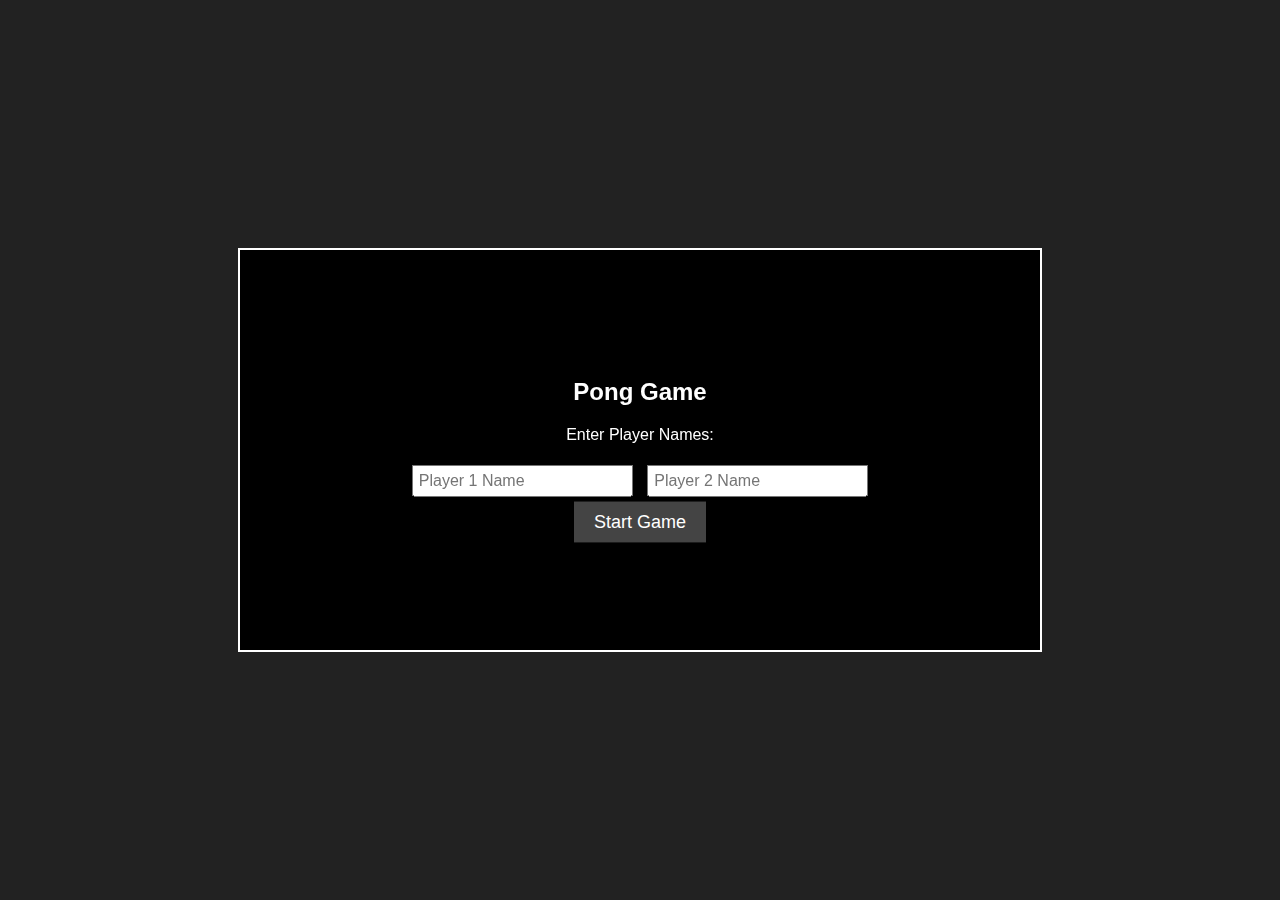
<file: html/aiwebapp.html>
<!DOCTYPE html>
<html lang="en">
<head>
  <meta charset="UTF-8">
  <meta name="viewport" content="width=device-width, initial-scale=1.0">
  <title>Pong Game</title>
  <style>
    body {
      margin: 0;
      padding: 0;
      display: flex;
      justify-content: center;
      align-items: center;
      height: 100vh;
      background-color: #222;
      font-family: Arial, sans-serif;
    }
    canvas {
      border: 2px solid #fff;
      background-color: #000;
    }
    #startModal, #rulesModal, #winnerModal {
      position: fixed;
      top: 50%;
      left: 50%;
      transform: translate(-50%, -50%);
      background-color: rgba(0, 0, 0, 0.7);
      padding: 20px;
      border-radius: 10px;
      color: white;
      text-align: center;
      display: none;
    }
    #startModal h2, #rulesModal h2, #winnerModal h2 {
      margin-bottom: 20px;
    }
    #startModal button, #rulesModal button, #winnerModal button {
      padding: 10px 20px;
      background-color: #444;
      color: white;
      border: none;
      cursor: pointer;
      font-size: 18px;
    }
    input {
      margin: 5px;
      padding: 5px;
      font-size: 16px;
    }
    #rulesModal p {
      font-size: 16px;
      margin: 20px 0;
    }
  </style>
</head>
<body>

  <canvas id="pongCanvas" width="800" height="400"></canvas>

  <div id="startModal">
    <h2>Pong Game</h2>
    <p>Enter Player Names:</p>
    <input type="text" id="player1Name" placeholder="Player 1 Name" />
    <input type="text" id="player2Name" placeholder="Player 2 Name" />
    <button onclick="startGame()">Start Game</button>
  </div>

  <div id="rulesModal">
    <h2>Game Rules</h2>
    <p>
      1. Player 1 controls the left paddle using "W" (up) and "S" (down).<br>
      2. Player 2 controls the right paddle using the arrow keys.<br>
      3. The objective is to hit the ball past your opponent's paddle.<br>
      4. First player to 5 points wins the game.<br>
      5. Press "Start Game" when ready.
    </p>
    <button onclick="startActualGame()">Start Game</button>
  </div>

  <div id="winnerModal">
    <h2>Winner: <span id="winnerName"></span></h2>
    <button onclick="playAgain()">Play Again</button>
  </div>

  <script>
    const canvas = document.getElementById("pongCanvas");
    const ctx = canvas.getContext("2d");

    const paddleWidth = 10, paddleHeight = 100;
    const ballRadius = 10;

    let player1 = {
      x: 0,
      y: canvas.height / 2 - paddleHeight / 2,
      width: paddleWidth,
      height: paddleHeight,
      color: "#FFF",
      dy: 0
    };

    let player2 = {
      x: canvas.width - paddleWidth,
      y: canvas.height / 2 - paddleHeight / 2,
      width: paddleWidth,
      height: paddleHeight,
      color: "#FFF",
      dy: 0
    };

    let ball = {
      x: canvas.width / 2,
      y: canvas.height / 2,
      radius: ballRadius,
      dx: 4,
      dy: 4,
      color: "#FFF"
    };

    let player1Score = 0;
    let player2Score = 0;
    let gameRunning = false;
    let player1Name = "Player 1";
    let player2Name = "Player 2";

    const ballHitSound = new Audio('https://www.soundjay.com/button/beep-07.wav');
    const scoreSound = new Audio('https://www.soundjay.com/button/beep-01a.wav');

    // Show the start modal
    document.getElementById("startModal").style.display = "block";

    function draw() {
      ctx.clearRect(0, 0, canvas.width, canvas.height);
      
      // Draw paddles and ball
      ctx.fillStyle = player1.color;
      ctx.fillRect(player1.x, player1.y, player1.width, player1.height);
      
      ctx.fillStyle = player2.color;
      ctx.fillRect(player2.x, player2.y, player2.width, player2.height);
      
      ctx.beginPath();
      ctx.arc(ball.x, ball.y, ball.radius, 0, Math.PI * 2);
      ctx.fillStyle = ball.color;
      ctx.fill();
      
      ctx.font = "20px Arial";
      ctx.fillText(`${player1Name}: ${player1Score}`, 50, 30);
      ctx.fillText(`${player2Name}: ${player2Score}`, canvas.width - 150, 30);
    }

    function movePaddles() {
      player1.y += player1.dy;
      player2.y += player2.dy;

      // Prevent paddles from going out of bounds
      if (player1.y < 0) player1.y = 0;
      if (player1.y + player1.height > canvas.height) player1.y = canvas.height - player1.height;
      if (player2.y < 0) player2.y = 0;
      if (player2.y + player2.height > canvas.height) player2.y = canvas.height - player2.height;
    }

    function moveBall() {
      ball.x += ball.dx;
      ball.y += ball.dy;

      if (ball.y - ball.radius < 0 || ball.y + ball.radius > canvas.height) {
        ball.dy = -ball.dy;
      }

      // Ball-paddle collision
      if (ball.x - ball.radius < player1.x + player1.width && ball.y > player1.y && ball.y < player1.y + player1.height) {
        ball.dx = -ball.dx;
        ball.x = player1.x + player1.width + ball.radius;
        ballHitSound.play();  // Play sound when ball hits paddle
        increaseBallSpeed();
      }

      if (ball.x + ball.radius > player2.x && ball.y > player2.y && ball.y < player2.y + player2.height) {
        ball.dx = -ball.dx;
        ball.x = player2.x - ball.radius;
        ballHitSound.play();  // Play sound when ball hits paddle
        increaseBallSpeed();
      }

      // Scoring conditions
      if (ball.x - ball.radius < 0) {
        player2Score++;
        scoreSound.play();  // Play sound when player 2 scores
        resetBall();
      }

      if (ball.x + ball.radius > canvas.width) {
        player1Score++;
        scoreSound.play();  // Play sound when player 1 scores
        resetBall();
      }

      // Check if either player reached 5 points
      if (player1Score === 5 || player2Score === 5) {
        gameRunning = false;
        setTimeout(() => showWinner(), 500);
      }
    }

    function resetBall() {
      ball.x = canvas.width / 2;
      ball.y = canvas.height / 2;
      ball.dx = 4 * (Math.random() > 0.5 ? 1 : -1);
      ball.dy = 4 * (Math.random() > 0.5 ? 1 : -1);
    }

    function increaseBallSpeed() {
      ball.dx *= 1.1;
      ball.dy *= 1.1;
    }

    function keyDownHandler(e) {
      if (e.key == "ArrowUp") {
        player2.dy = -6;
      }
      if (e.key == "ArrowDown") {
        player2.dy = 6;
      }
      if (e.key == "w") {
        player1.dy = -6;
      }
      if (e.key == "s") {
        player1.dy = 6;
      }
    }

    function keyUpHandler(e) {
      if (e.key == "ArrowUp" || e.key == "ArrowDown") {
        player2.dy = 0;
      }
      if (e.key == "w" || e.key == "s") {
        player1.dy = 0;
      }
    }

    function startGame() {
      player1Name = document.getElementById("player1Name").value || "Player 1";
      player2Name = document.getElementById("player2Name").value || "Player 2";
      document.getElementById("startModal").style.display = "none";
      document.getElementById("rulesModal").style.display = "block";
    }

    function startActualGame() {
      document.getElementById("rulesModal").style.display = "none";
      gameRunning = true;
      player1Score = 0;
      player2Score = 0;
      gameLoop();
    }

    function showWinner() {
      const winner = player1Score === 5 ? player1Name : player2Name;
      document.getElementById("winnerName").innerText = winner;
      document.getElementById("winnerModal").style.display = "block";
    }

    function playAgain() {
      player1Score = 0;
      player2Score = 0;
      gameRunning = true;
      document.getElementById("winnerModal").style.display = "none";
      gameLoop();
    }

    function gameLoop() {
      if (!gameRunning) return;
      draw();
      movePaddles();
      moveBall();
      requestAnimationFrame(gameLoop);
    }

    document.addEventListener("keydown", keyDownHandler);
    document.addEventListener("keyup", keyUpHandler);
  </script>
</body>
</html>
</file>
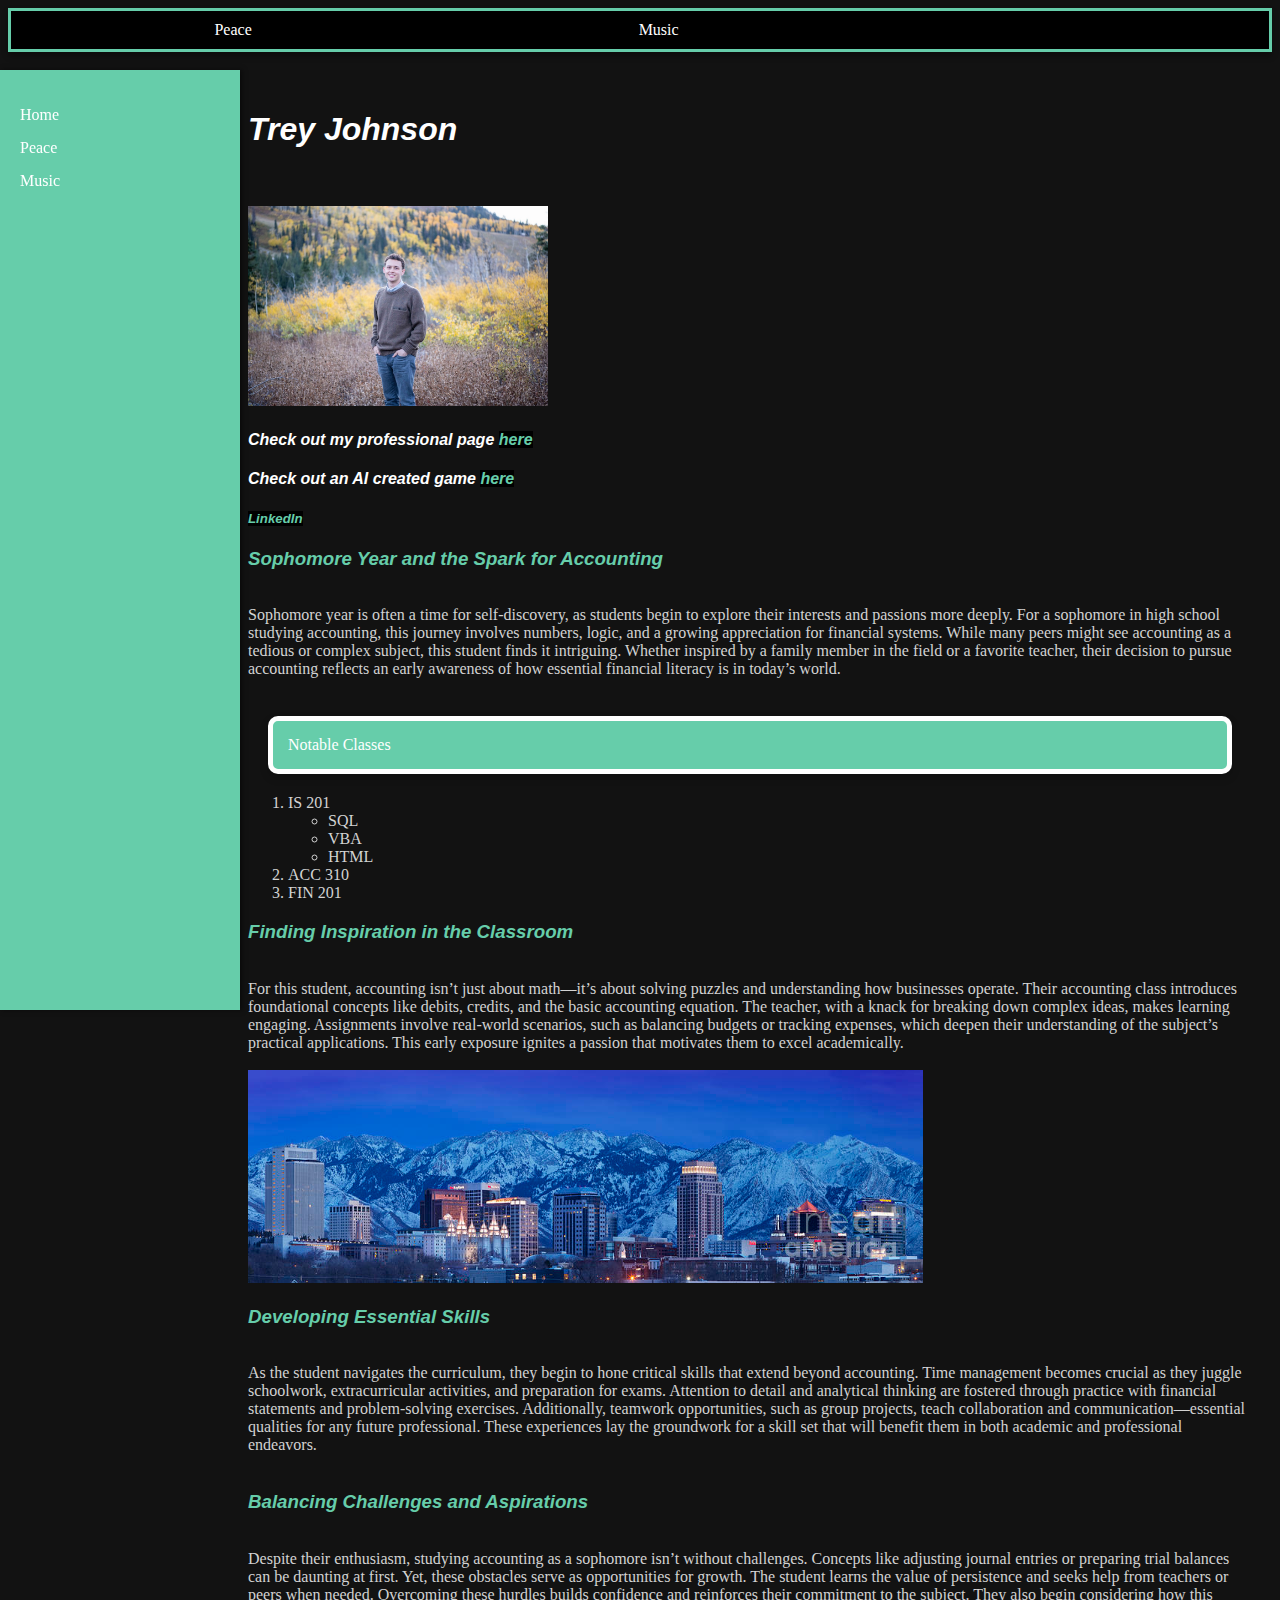
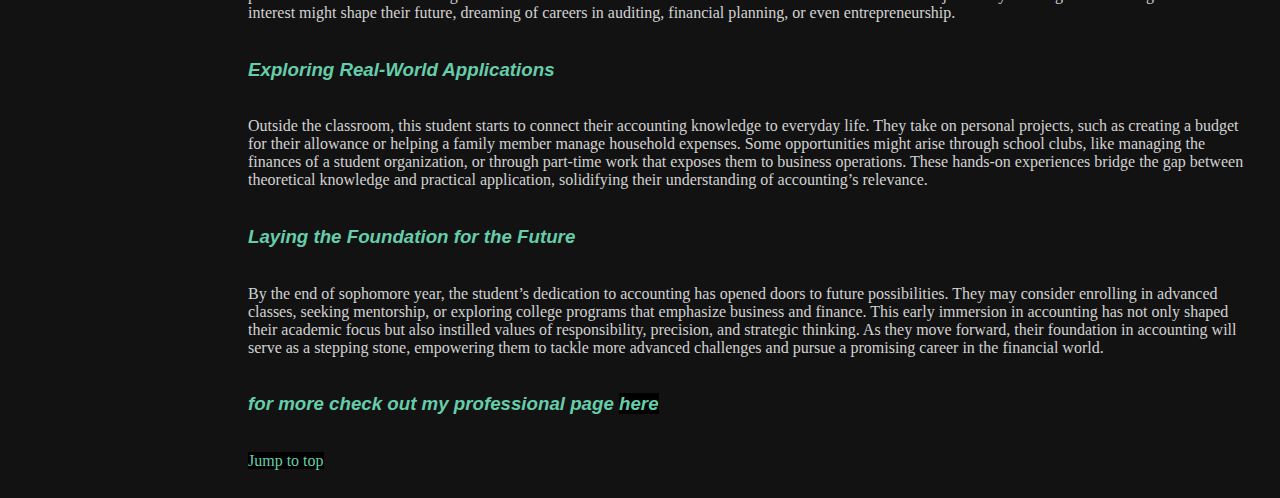
<file: html/scratch.html>
<!DOCTYPE html>
<html lang="en">
<head>
    <meta charset="UTF-8">
    <meta name="viewport" content="width=device-width, initial-scale=1.0">
    <title>Document</title>
    <link rel="stylesheet" href="styles/styles.css">
</head>
<body>
    

    <div class="navbar">
        <a href="html/graph.html">Peace</a>
        <a href="html/video.html">Music</a><br>
    </div><br>
    <div class="sidebar">
    <ul>
        <li><a href="#top">Home</a></li>
        <li><a href="html/graph.html">Peace</a></li>
        <li><a href="html/video.html">Music</a></li>
        
    </ul>
    </div>

    <div class="main-content">
    <h1 id="top" style = "color:white">Trey Johnson</h1><br><br>
<img src="images/C4A7E781-EFDC-47CD-A80A-43C0ADE8AE78_1_105_c.jpeg" alt="picture of me" width="300"> 
    <div class="link">
        <h4 style = "color:white; font-style:italic;">Check out my professional page <a href="../index.html">here</a> </h4>
    </div>
    <div class="link">
        <div class="link">
            <h4 style = "color:white; font-style:italic;">Check out an AI created game  <a href="aiwebapp.html">here</a> </h4>
         </div>
        <div class="link">
        <h5> <a href ="https://www.linkedin.com/in/trey-johnson-647b682a8/" style="color:mediumaquamarine;">LinkedIn</a> </h5>
    </div>
    <h3>Sophomore Year and the Spark for Accounting</h3><br>
    Sophomore year is often a time for self-discovery, as students begin to explore their interests and passions more deeply. For a sophomore in high school studying accounting, this journey involves numbers, logic, and a growing appreciation for financial systems. While many peers might see accounting as a tedious or complex subject, this student finds it intriguing. Whether inspired by a family member in the field or a favorite teacher, their decision to pursue accounting reflects an early awareness of how essential financial literacy is in today’s world.
    <br><br>
    <div class="box-model">
        Notable Classes
    </div>
<ol>
    <li> IS 201<ul>
            <li> SQL</li>
            <li> VBA</li>
            <li> HTML</li>
    </ul></li>
    <li> ACC 310</li>
    <li> FIN 201</li>
</ol>
    <h3>Finding Inspiration in the Classroom</h3><br>
    For this student, accounting isn’t just about math—it’s about solving puzzles and understanding how businesses operate. Their accounting class introduces foundational concepts like debits, credits, and the basic accounting equation. The teacher, with a knack for breaking down complex ideas, makes learning engaging. Assignments involve real-world scenarios, such as balancing budgets or tracking expenses, which deepen their understanding of the subject’s practical applications. This early exposure ignites a passion that motivates them to excel academically.
    <br><br>
<img src="images/Salt Lake Skyline.jpg" alt="SLC skyline" width="675">
    <h3>Developing Essential Skills</h3><br>
    As the student navigates the curriculum, they begin to hone critical skills that extend beyond accounting. Time management becomes crucial as they juggle schoolwork, extracurricular activities, and preparation for exams. Attention to detail and analytical thinking are fostered through practice with financial statements and problem-solving exercises. Additionally, teamwork opportunities, such as group projects, teach collaboration and communication—essential qualities for any future professional. These experiences lay the groundwork for a skill set that will benefit them in both academic and professional endeavors.
    <br><br>
    <h3>Balancing Challenges and Aspirations</h3><br>
    Despite their enthusiasm, studying accounting as a sophomore isn’t without challenges. Concepts like adjusting journal entries or preparing trial balances can be daunting at first. Yet, these obstacles serve as opportunities for growth. The student learns the value of persistence and seeks help from teachers or peers when needed. Overcoming these hurdles builds confidence and reinforces their commitment to the subject. They also begin considering how this interest might shape their future, dreaming of careers in auditing, financial planning, or even entrepreneurship.
    <br><br>
    <h3>Exploring Real-World Applications</h3><br>
    Outside the classroom, this student starts to connect their accounting knowledge to everyday life. They take on personal projects, such as creating a budget for their allowance or helping a family member manage household expenses. Some opportunities might arise through school clubs, like managing the finances of a student organization, or through part-time work that exposes them to business operations. These hands-on experiences bridge the gap between theoretical knowledge and practical application, solidifying their understanding of accounting’s relevance.
    <br><br>
    <h3>Laying the Foundation for the Future</h3><br>
    By the end of sophomore year, the student’s dedication to accounting has opened doors to future possibilities. They may consider enrolling in advanced classes, seeking mentorship, or exploring college programs that emphasize business and finance. This early immersion in accounting has not only shaped their academic focus but also instilled values of responsibility, precision, and strategic thinking. As they move forward, their foundation in accounting will serve as a stepping stone, empowering them to tackle more advanced challenges and pursue a promising career in the financial world.
    <br><br>
    <h3>for more check out my professional page <a href="../html/../index.html" style="color:mediumaquamarine">here</a></h3><br>
    <a href="#top" style="color:mediumaquamarine">Jump to top</a>
</div>
</body>

</html>
</file>
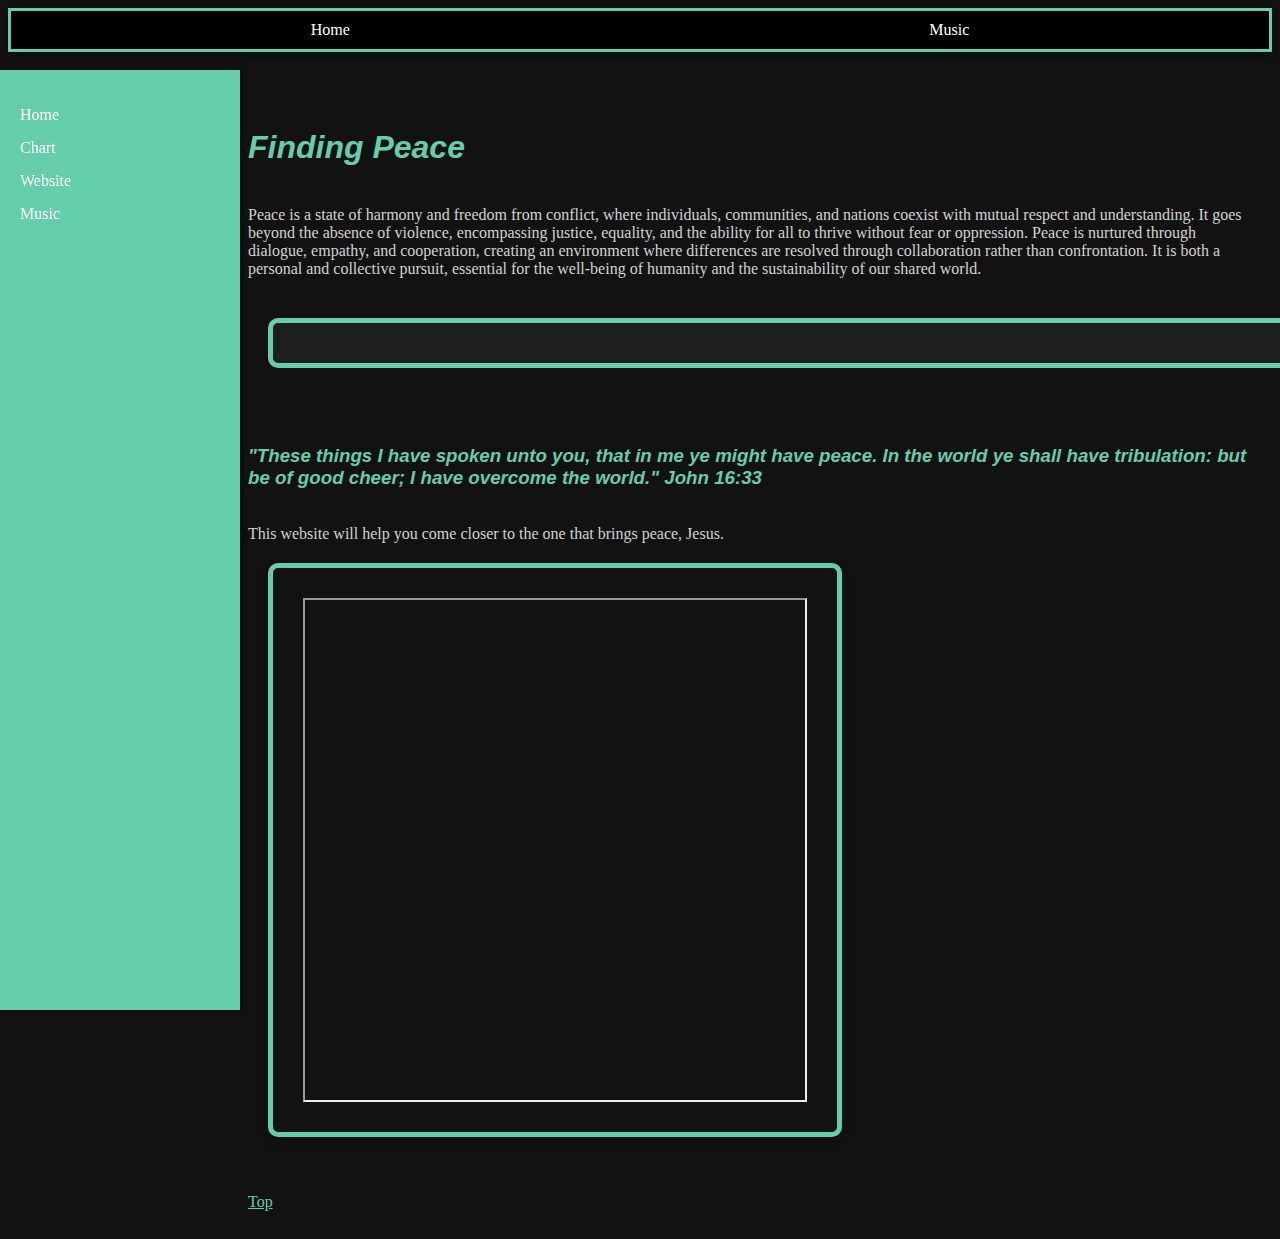
<file: html/html/graph.html>
<!DOCTYPE html>
<html lang="en">
<head>
    <meta charset="UTF-8">
    <meta name="viewport" content="width=device-width, initial-scale=1.0">
    <title>Document</title>
    <link rel="stylesheet" href="../styles/styles.css"
</head>
<body>
    
    <div class="navbar">
    <a href="../scratch.html">Home</a>
    <a href="video.html">Music</a>
</div><br>
<div class="sidebar" >
<ul>
    <li> <a href="../scratch.html">Home</a></li>
   <li> <a href="#viz1733417530817">Chart</a></li>
    <li><a href="#website">Website</a></li>
    <li><a href="video.html">Music</a></li>
</ul>
    <br>
</div><br>
<div class="main-content">
<h1 id="top">Finding Peace</h1>

<br>
Peace is a state of harmony and freedom from conflict, where individuals, communities, and nations coexist with mutual respect and understanding. It goes beyond the absence of violence, encompassing justice, equality, and the ability for all to thrive without fear or oppression. Peace is nurtured through dialogue, empathy, and cooperation, creating an environment where differences are resolved through collaboration rather than confrontation. It is both a personal and collective pursuit, essential for the well-being of humanity and the sustainability of our shared world.<br>
   </div> 
<div class='tableauPlaceholder' id='viz1733417530817' style='position: relative'><noscript><a href='#'><img alt='DASHBOARD ' src='https:&#47;&#47;public.tableau.com&#47;static&#47;images&#47;TS&#47;TSD92YN2Z&#47;1_rss.png' style='border: none' /></a></noscript><object class='tableauViz'  style='display:none;'><param name='host_url' value='https%3A%2F%2Fpublic.tableau.com%2F' /> <param name='embed_code_version' value='3' /> <param name='path' value='shared&#47;TSD92YN2Z' /> <param name='toolbar' value='yes' /><param name='static_image' value='https:&#47;&#47;public.tableau.com&#47;static&#47;images&#47;TS&#47;TSD92YN2Z&#47;1.png' /> <param name='animate_transition' value='yes' /><param name='display_static_image' value='yes' /><param name='display_spinner' value='yes' /><param name='display_overlay' value='yes' /><param name='display_count' value='yes' /><param name='language' value='en-US' /></object></div>                <script type='text/javascript'>                    var divElement = document.getElementById('viz1733417530817');                    var vizElement = divElement.getElementsByTagName('object')[0];                    vizElement.style.width='1150px';vizElement.style.height='2027px';                    var scriptElement = document.createElement('script');                    scriptElement.src = 'https://public.tableau.com/javascripts/api/viz_v1.js';                    vizElement.parentNode.insertBefore(scriptElement, vizElement);                </script>
<br><div class="main-content">
    <h3>"These things I have spoken unto you, that in me ye might have peace. In the world ye shall have tribulation: but be of good cheer; I have overcome the world." John 16:33</h3>
    <br> This website will help you come closer to the one that brings peace, Jesus.
        <div class="website">
        <br><iframe src="https:/www.churchofjesuschrist.org" id="website" width="500" height="500"></iframe>
        </div>
    <br><br>
    <a href="#top"style="color:mediumaquamarine" style="text-align: center;";>Top</a>
</div>
</body>
</html>
</file>
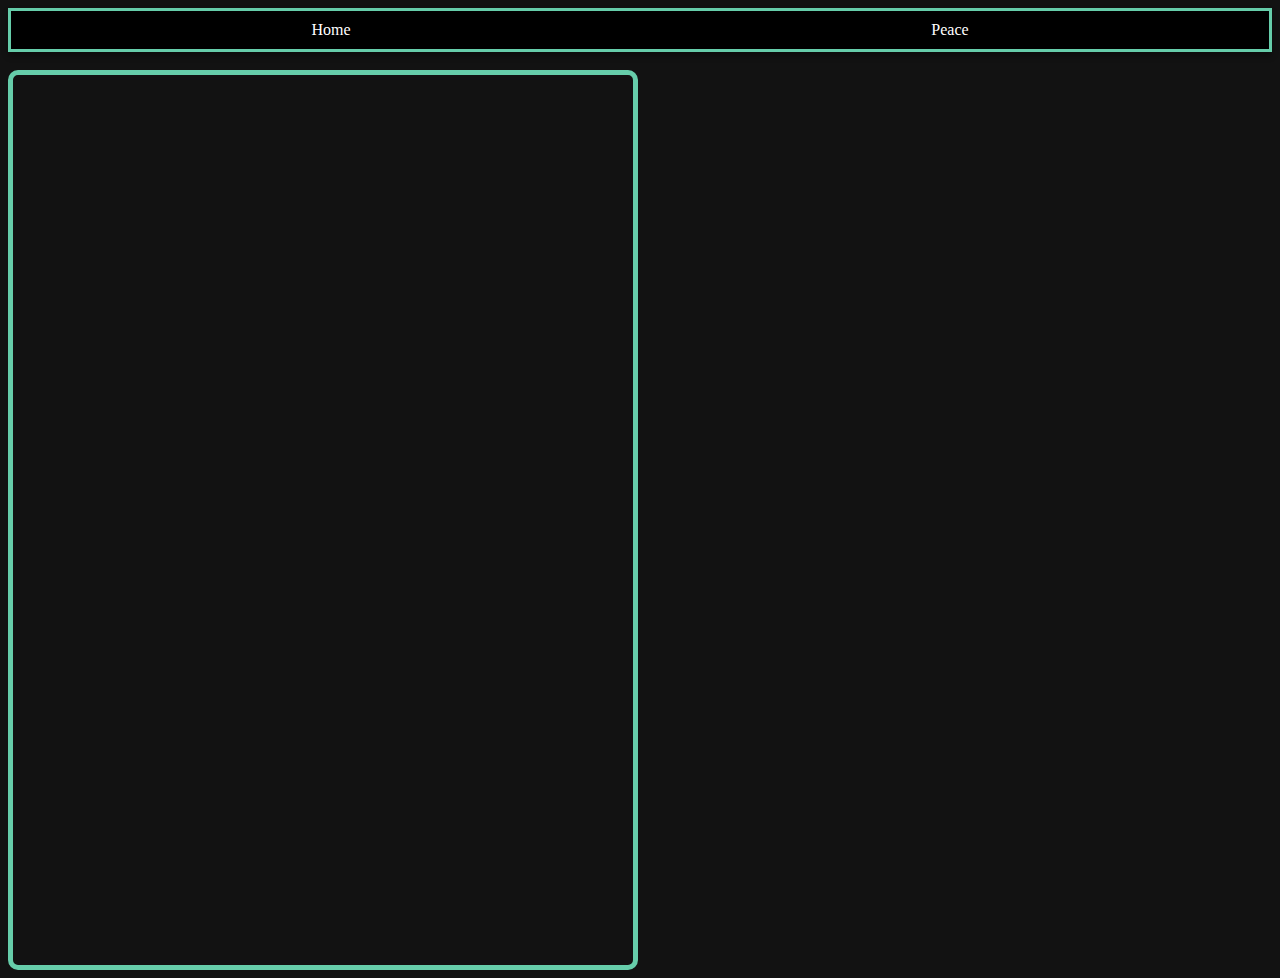
<file: html/html/video.html>
<!DOCTYPE html>
<html lang="en">
<head>
    <meta charset="UTF-8">
    <meta name="viewport" content="width=device-width, initial-scale=1.0">
    <title>Document</title>
    <link rel="stylesheet" href="../styles/styles.css"
</head>
<body>
    <div class="navbar">
        <a href="../scratch.html">Home</a>
        <a href="graph.html">Peace</a>
    </div><br>
    <div class="video">
    <iframe id="video" width="560" height="315" src="https://www.youtube.com/embed/3Yy2DiS_cjQ?si=s6tnDCqLZm2PuJXp" title="YouTube video player" frameborder="0" allow="accelerometer; autoplay; clipboard-write; encrypted-media; gyroscope; picture-in-picture; web-share" referrerpolicy="strict-origin-when-cross-origin" allowfullscreen></iframe>
    </div>
</body>
</html>
</file>
<file: html/styles/styles.css>
body{
    background-color: #121212 ; 
    color: lightgray;
    font-family: Georgia, 'Times New Roman', Times, serif, Cochin, Georgia, Times, 'Times New Roman', serif;
}
h1,h2,h3,h4,h5,h6{
    color: mediumaquamarine;
    font-family:Arial, Helvetica, sans-serif;
    font-style: italic
}
.main-content{
    margin-left:220px;
    padding:20px;
    box-sizing: border-box;

}
.main-content a:hover{
    background-color:lightgray;
}
.sidebar{
    background-color: mediumaquamarine;
    width: 200px;
    height:100%;
    left:0;
    padding:20px;
    position:fixed;
    z-index: 10;
    box-shadow: 2px 0 5px rgba(0,0,0,0.5);

}
.sidebar ul{
    list-style:none;
    padding:0;
}
.sidebar ul li{
    margin:15px 0;
}
.sidebar ul li a{
    color:white;
    text-decoration:none;
}
.sidebar ul li a:hover{
    text-decoration:underline;
    color: black;
    background-color: white;
    border-radius: 5px;
    padding: 5px;
}
.navbar{
    padding: 10px;
    display:flex;
    justify-content: space-around;
    align-items:center;
    color:white;
    background-color:black;
    border:3px solid mediumaquamarine;
    box-shadow: 0px 4px 6px rgba(0,0,0,0.3)
}
.navbar a{
    color:white;
    text-decoration:none;
}
.navbar a:hover{
    text-decoration: underline;
    background-color: mediumaquamarine;
    color: black;
    padding: 5px;
    border-radius:5px;
}
.box-model{
    padding:15px;
    background-color:mediumaquamarine;
    border:5px solid white;
    border-radius: 10px;
    box-shadow: 0px 4px 8px rgba(0,0,0,0.2);
    margin: 20px;
    color:white;
}
.tableauPlaceholder{
    display: flex;
    align-items:center;
    border: 5px solid mediumaquamarine;
    justify-items: center;
    border-radius:10px;
    padding:20px;
    margin:20px;
    background-color: #1e1e1e;
    left: 240px;
    z-index: 1;
}
.video{
    padding:30px;
    border:5px solid mediumaquamarine;
    align-items:center;
    display: flex;
    justify-content: center;
    width: fit-content;
    box-sizing: border-box;
    height: 100vh;
    border-radius: 10px;
}
.website{
    padding:30px;
    border:5px solid mediumaquamarine;
    align-items:center;
    display: flex;
    justify-content: center;
    width: fit-content;
    box-sizing: border-box;
    border-radius: 10px;
    box-shadow: 0px 4px 8px rgba(0,0,0,0.2);
    margin: 20px;
}
.link a{
    text-decoration: none;
    background-color: black;
    color: mediumaquamarine;
}
.link a:hover{
    text-decoration: underline;
    background-color: black;
    
}
@media (max-width: 768px) {
    .sidebar {
        width: 160px; /* Make sidebar narrower for mobile */
    }
    
    .main-content {
        margin-left: 180px; /* Adjust the content area to match */
    }
    .navbar{
        flex-direction: column;
    }
}
</file>
